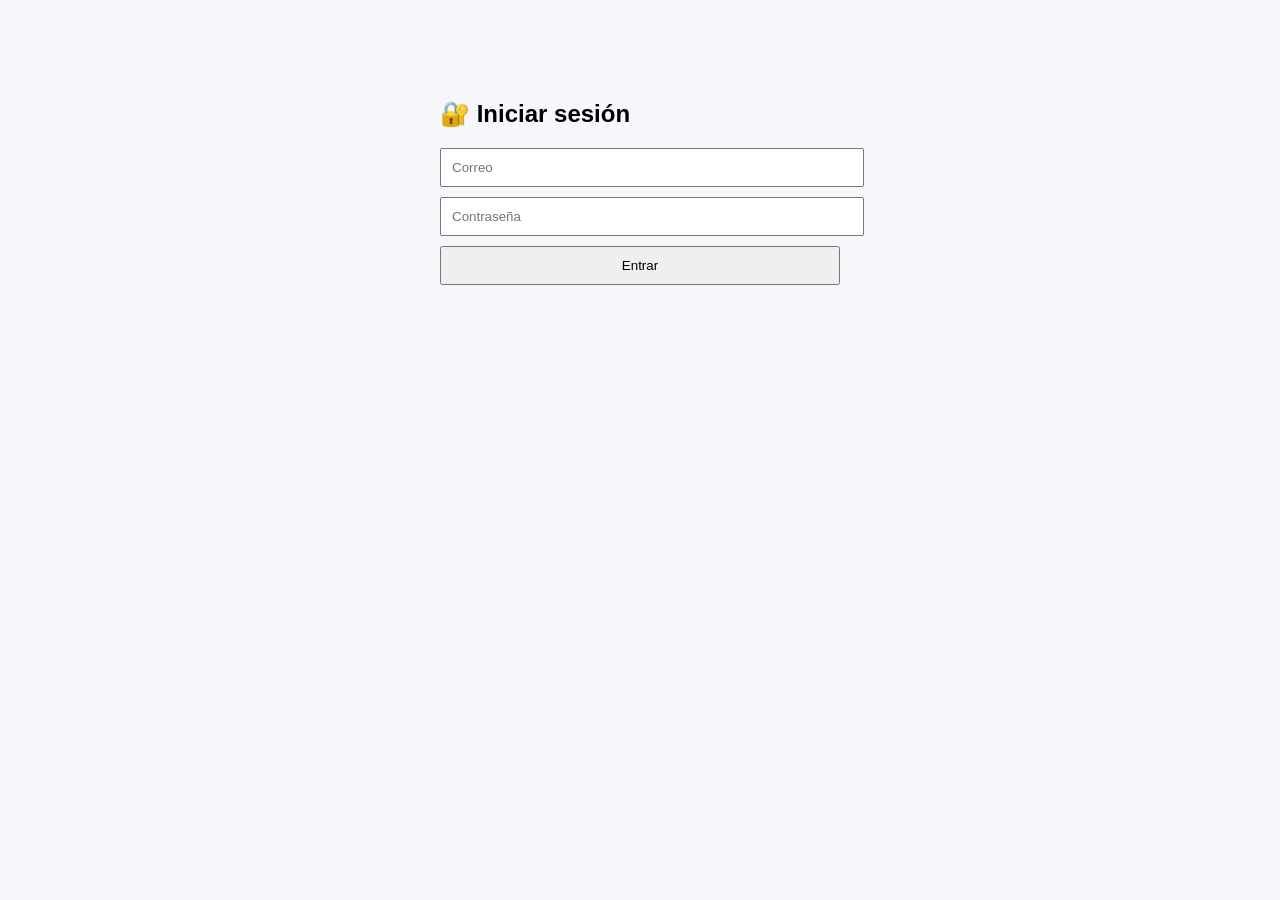
<file: frontend/index.html>
<!DOCTYPE html>
<html lang="es">

<head>
    <meta charset="UTF-8">
    <title>RoomApp</title>

    <meta name="viewport" content="width=device-width, initial-scale=1.0">

    <link rel="stylesheet" href="css/styles.css">
</head>

<body>

    <!-- ========================= -->
    <!-- HEADER -->
    <!-- ========================= -->
    <header class="header">

        <div class="header-left">
            <h1>📅 RoomApp</h1>
        </div>

        <div class="header-right">

            <select id="selector-periodo"></select>

            <div id="usuario-info"></div>

            <button onclick="logout()">
                Cerrar sesión
            </button>

        </div>

    </header>

    <!-- ========================= -->
    <!-- LAYOUT -->
    <!-- ========================= -->
    <div class="layout">

        <aside id="menu" class="sidebar"></aside>

        <main id="contenido" class="main">
            <h2>Bienvenido</h2>
            <p>Selecciona una opción</p>
        </main>

    </div>

    <!-- ========================= -->
    <!-- CORE (ORDEN IMPORTANTE)
    <!-- ========================= -->

    <!-- 1. API -->
    <script src="js/api.js"></script>

    <!-- 2. AUTH -->
    <script src="js/auth.js"></script>

    <!-- 3. MÓDULOS BASE -->
    <script src="js/modules/horarios.js"></script>
    <script src="js/modules/usuarios.js"></script>

    <!-- 4. MÓDULOS ADMIN -->
    <script src="js/modules/admin/dashboard.js"></script>
    <script src="js/modules/admin/aulas.js"></script>
    <script src="js/modules/admin/materias.js"></script>
    <script src="js/modules/admin/periodos.js"></script>

   
    <!-- 5. ROUTER -->
    <script src="js/router.js"></script>

    <!-- 6. APP -->
    <script src="js/app.js"></script>

</body>

</html>
</file>
<file: frontend/css/styles.css>
/* =========================
   BASE
========================= */

body {
    margin: 0;
    font-family: Arial, sans-serif;
    background-color: #f5f7fa;
}

/* =========================
   HEADER
========================= */

.header {
    display: flex;
    justify-content: space-between;
    align-items: center;
    background-color: #1e3a8a;
    color: white;
    padding: 10px 20px;
}

.header-right {
    display: flex;
    align-items: center;
    gap: 15px;
}

.header button {
    background: #ef4444;
    border: none;
    color: white;
    padding: 6px 10px;
    cursor: pointer;
    border-radius: 5px;
}

/* =========================
   LAYOUT
========================= */

.layout {
    display: flex;
    height: calc(100vh - 60px);
}

/* =========================
   SIDEBAR
========================= */

.sidebar {
    width: 220px;
    background: #0f172a;
    color: white;
    padding: 15px;
    display: flex;
    flex-direction: column;
    gap: 10px;
}

.sidebar button {
    background: none;
    border: none;
    color: white;
    text-align: left;
    padding: 10px;
    cursor: pointer;
    border-radius: 6px;
}

.sidebar button:hover {
    background: #1e293b;
}

/* =========================
   MAIN
========================= */

.main {
    flex: 1;
    padding: 20px;
    overflow-y: auto;
}

/* =========================
   HORARIOS
========================= */

.dia {
    margin-bottom: 20px;
}

.dia h2 {
    margin-bottom: 10px;
    color: #1e3a8a;
}

/* =========================
   CARDS
========================= */

.card {
    background: white;
    border-radius: 12px;
    padding: 15px;
    margin-bottom: 12px;
    box-shadow: 0 3px 8px rgba(0,0,0,0.08);
}

.hora {
    font-weight: bold;
    color: #1e3a8a;
}

.materia {
    font-size: 16px;
    margin: 5px 0;
}

.detalle {
    font-size: 14px;
    color: #555;
}

.sin-aula {
    color: red;
    font-weight: bold;
}

.menu-btn.activo {
    background: #1e293b;
    border-left: 4px solid #3b82f6;
}

/* =========================
   LOADING
========================= */

#loading {
    text-align: center;
    padding: 20px;
    font-weight: bold;
    color: #1e3a8a;
}

/* =========================
   LOGIN
========================= */

.login-container {
    max-width: 300px;
    margin: 100px auto;
    display: flex;
    flex-direction: column;
    gap: 10px;
}

.login-container input {
    padding: 10px;
}

.login-container button {
    padding: 10px;
    background: #1e3a8a;
    color: white;
    border: none;
}

/* =========================
   SPINNER
========================= */

.spinner {
    width: 40px;
    height: 40px;
    border: 4px solid #e5e7eb;
    border-top: 4px solid #1e3a8a;
    border-radius: 50%;
    animation: spin 1s linear infinite;
    margin: 40px auto;
}

.tabla-usuarios {
    width: 100%;
    border-collapse: collapse;
    margin-top: 15px;
}

.tabla-usuarios th,
.tabla-usuarios td {
    border: 1px solid #ddd;
    padding: 12px;
}

.tabla-usuarios th {
    background-color: #f5f5f5;
}

.tabla-usuarios tr:hover {
    background-color: #f9f9f9;
}

button {
    margin-right: 5px;
    padding: 5px 8px;
}

.btn-primary {
    padding: 10px 15px;
    background-color: #2c7be5;
    color: white;
    border: none;
    cursor: pointer;
}

@keyframes spin {
    to {
        transform: rotate(360deg);
    }
}
</file>
